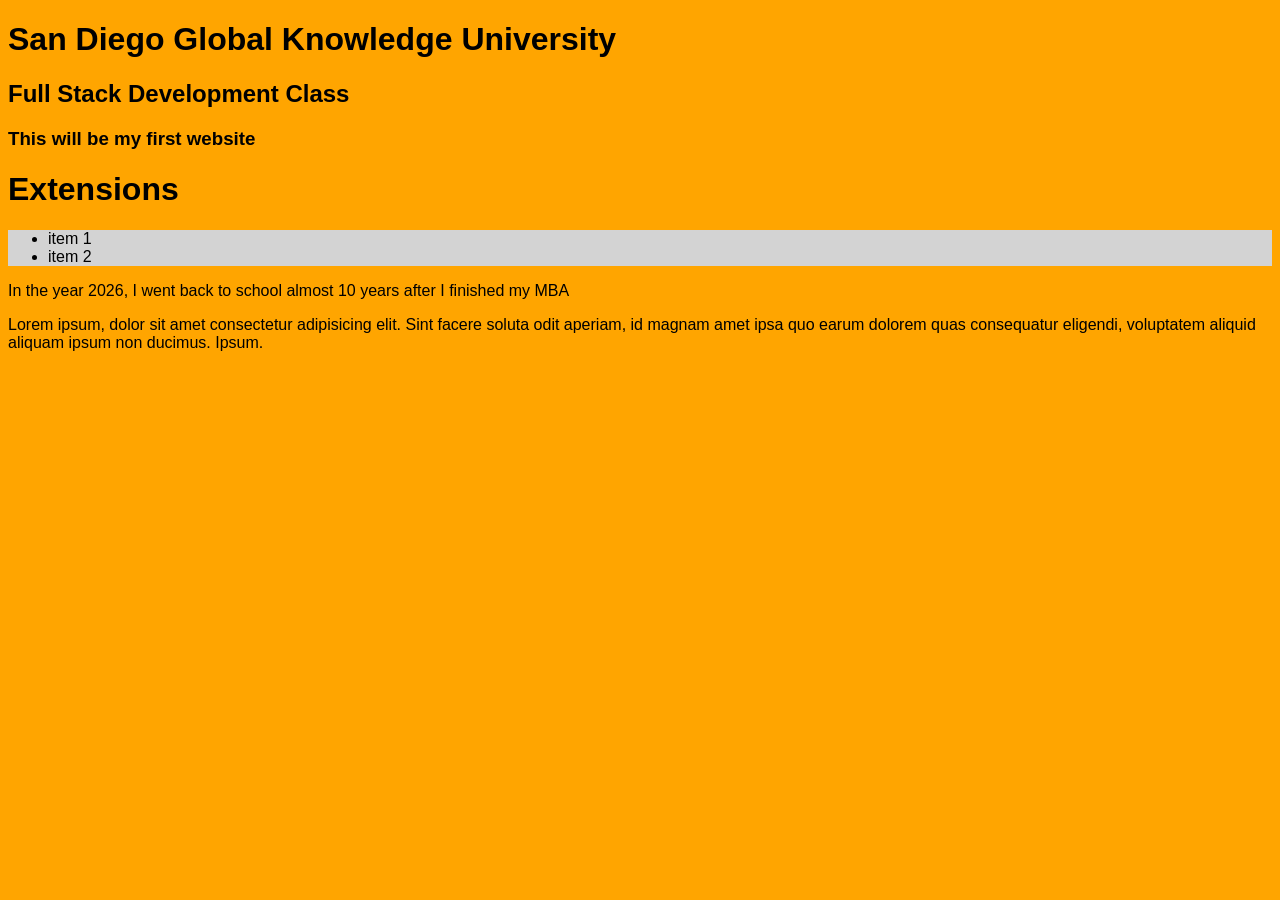
<file: index.html>
<!DOCTYPE html>
<html lang="en">
<head>
    <meta charset="UTF-8">
    <meta name="viewport" content="width=device-width, initial-scale=1.0">
    <link rel="stylesheet" href="mystyle.css">
    <title>Index</title>
</head>
<body>
    <h1>San Diego Global Knowledge University</h1>
    <h2> Full Stack Development Class</h2>
    <h3> This will be my first website</h3>
    <h1>Extensions </h1>
    <ul>
        <li>item 1</li>
        <li>item 2</li>
    </ul>
    <p>In the year 2026, I went back to school almost 10 years after I finished my MBA</p>
    <p>Lorem ipsum, dolor sit amet consectetur adipisicing elit. Sint facere soluta odit aperiam, id magnam amet ipsa quo earum dolorem quas consequatur eligendi, voluptatem aliquid aliquam ipsum non ducimus. Ipsum.</p>
</body>
</html>
</file>
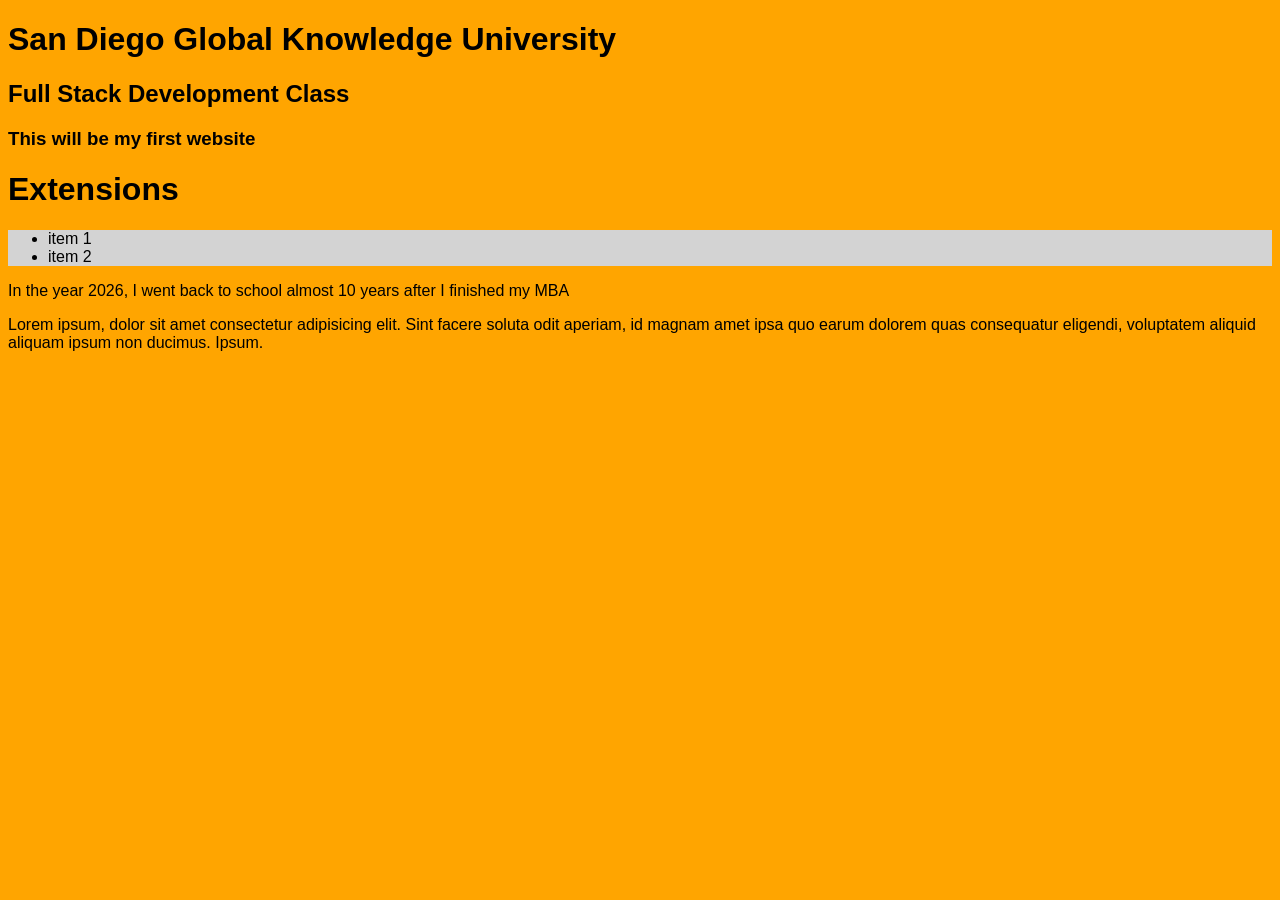
<file: myBlog/index.html>
<!DOCTYPE html>
<html lang="en">
<head>
    <meta charset="UTF-8">
    <meta name="viewport" content="width=device-width, initial-scale=1.0">
    <link rel="stylesheet" href="mystyle.css">
    <title>My Blog SDGKU</title>
</head>
<body>
    <h1>San Diego Global Knowledge University</h1>
    <h2> Full Stack Development Class</h2>
    <h3> This will be my first website</h3>
    <h1>Extensions </h1>
    <ul>
        <li>item 1</li>
        <li>item 2</li>
    </ul>
    <p>In the year 2026, I went back to school almost 10 years after I finished my MBA</p>
    <p>Lorem ipsum, dolor sit amet consectetur adipisicing elit. Sint facere soluta odit aperiam, id magnam amet ipsa quo earum dolorem quas consequatur eligendi, voluptatem aliquid aliquam ipsum non ducimus. Ipsum.</p>
</body>
</html>
</file>
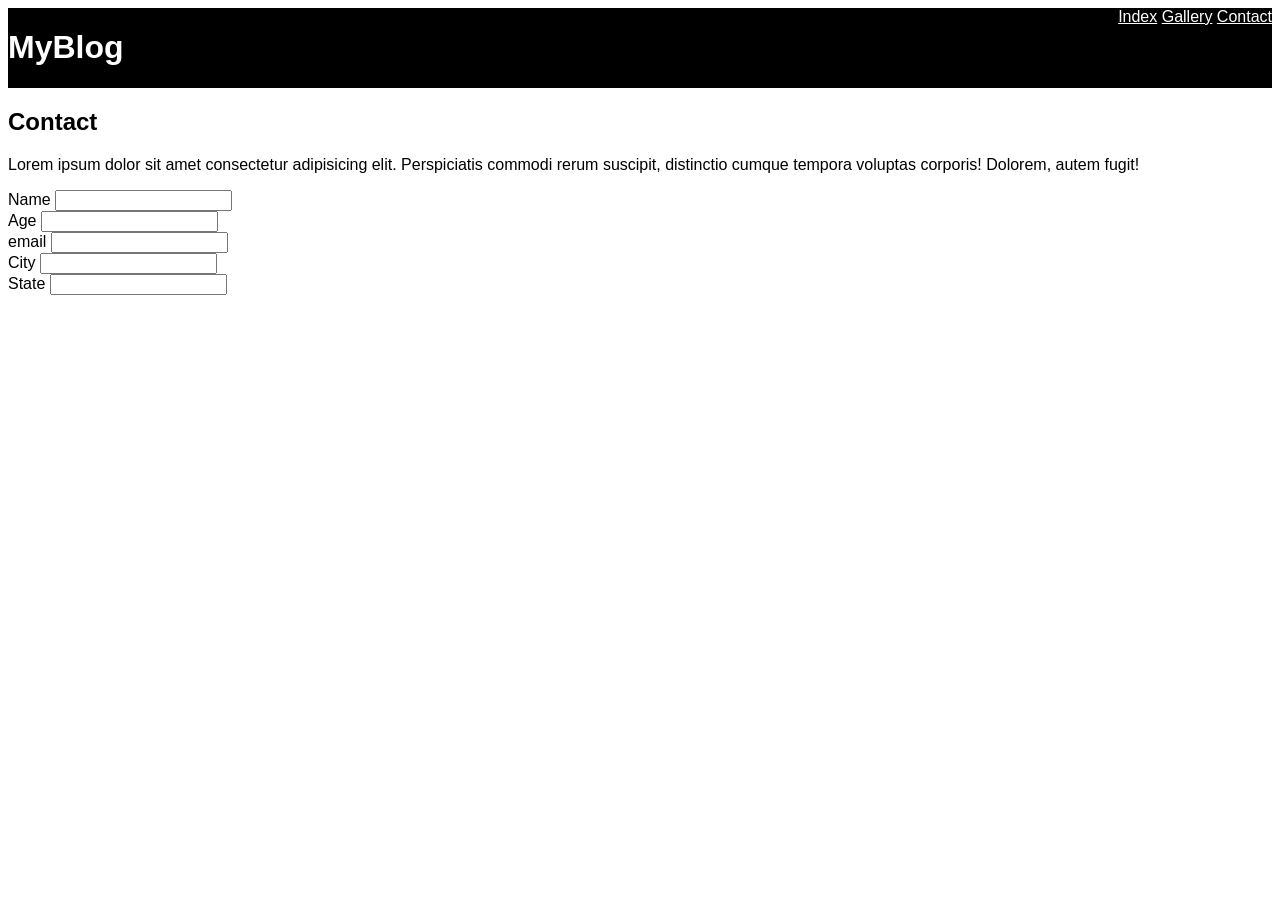
<file: contact.html>
<!DOCTYPE html>
<html lang="en">
<head>
    <meta charset="UTF-8">
    <meta name="viewport" content="width=device-width, initial-scale=1.0">
    <link rel="stylesheet" href="home.css">
    <title>Contact</title>
</head>
<body>
    <header class="nav-flex">
        <h1>MyBlog</h1>
        <nav>
            <a href="index.html">Index</a>
            <a href="gallery.html">Gallery</a>
            <a href="contact.html">Contact</a>
        </nav>
    </header>
    <main>
        
        <h2>Contact</h2>
        <p>Lorem ipsum dolor sit amet consectetur adipisicing elit. Perspiciatis commodi rerum suscipit, distinctio cumque tempora voluptas corporis! Dolorem, autem fugit!</p>
        <form>
            <div>
            <label>Name</label>
            <input type="text">
            </div>

            <div>
            <label>Age</label>
            <input type="number">
            </div>

            <div>
            <label>email</label>
            <input type="email">
            </div>

            <div>
            <label>City</label>
            <input type="text">
            </div>

            <div>
            <label>State</label>
            <input type="text">
            </div>
        </form>
    
    </main>

</body>
</html>
</file>
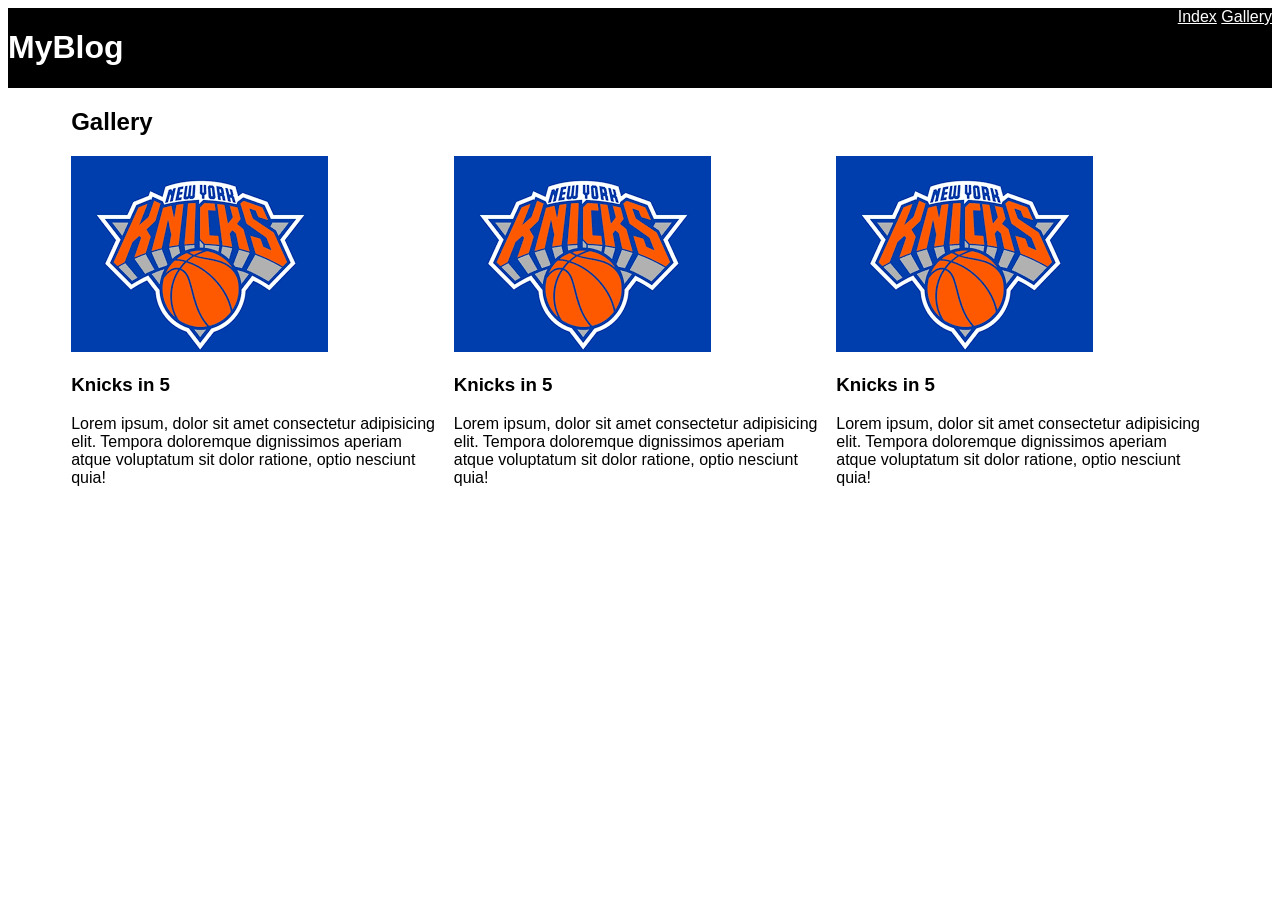
<file: Gallery.html>
<!DOCTYPE html>
<html lang="en">
<head>
    <meta charset="UTF-8">
    <meta name="viewport" content="width=device-width, initial-scale=1.0">
    <link rel="stylesheet" href="home.css">
    <title>Gallery</title>
</head>
<body>
    <header class="nav-flex">
        <h1>MyBlog</h1>
        <nav>
            <a href="home.html">Index</a>
            <a href="gallery.html">Gallery</a>
        </nav>
    </header>
    <main class="container">
        <h2>Gallery</h2>

        <section class="container-blog">
            <div>
                <img src="img.jpg" alt="">
                <h3>Knicks in 5</h3>
                <p>Lorem ipsum, dolor sit amet consectetur adipisicing elit. Tempora doloremque dignissimos aperiam atque voluptatum sit dolor ratione, optio nesciunt quia!</p>
            </div>

            <div>
                <img src="img.jpg" alt="">
                <h3>Knicks in 5</h3>
                <p>Lorem ipsum, dolor sit amet consectetur adipisicing elit. Tempora doloremque dignissimos aperiam atque voluptatum sit dolor ratione, optio nesciunt quia!</p>
            </div>

            <div>
                <img src="img.jpg" alt="">
                <h3>Knicks in 5</h3>
                <p>Lorem ipsum, dolor sit amet consectetur adipisicing elit. Tempora doloremque dignissimos aperiam atque voluptatum sit dolor ratione, optio nesciunt quia!</p>
            </div>

        </section>

    </main>
</body>
</html>
</file>
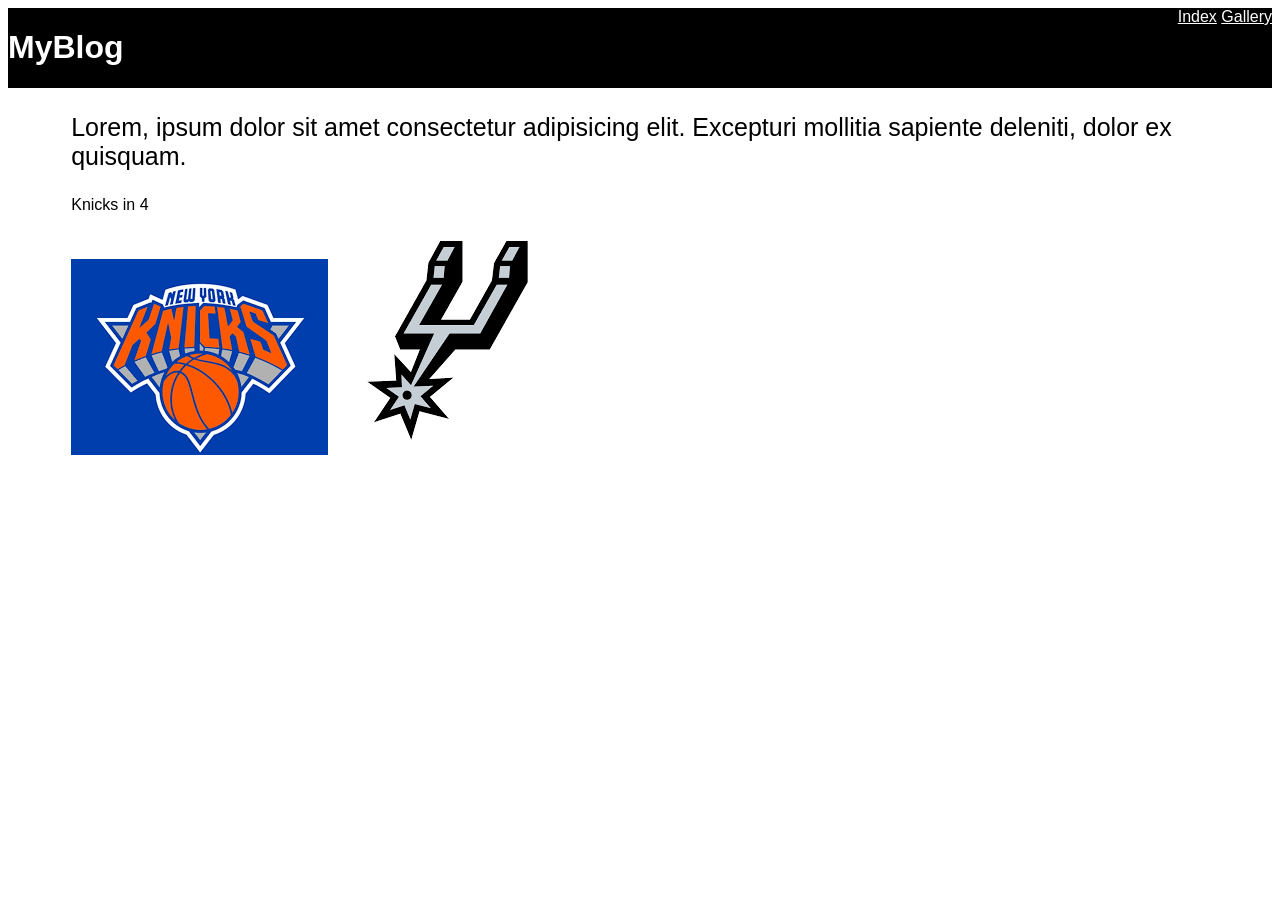
<file: home.html>
<!DOCTYPE html>
<html lang="en">
<head>
    <meta charset="UTF-8">
    <meta name="viewport" content="width=device-width, initial-scale=1.0">
    <link rel="stylesheet" href="home.css">
    <title>New York</title>
</head>
<body>
    <header class="nav-flex">
        <h1>MyBlog</h1>
        <nav>
            <a href="index.html">Index</a>
            <a href="gallery.html">Gallery</a>
        </nav>
    </header>

    <main class="container">
        <p class="large-text">Lorem, ipsum dolor sit amet consectetur adipisicing elit. Excepturi mollitia sapiente deleniti, dolor ex quisquam.</p>
        <p>Knicks in 4</p>
        <img src="img.jpg" alt="New York">
        <img src="img2.jpg" alt="San Antonio">
    </main>
</body>
</html>
</file>
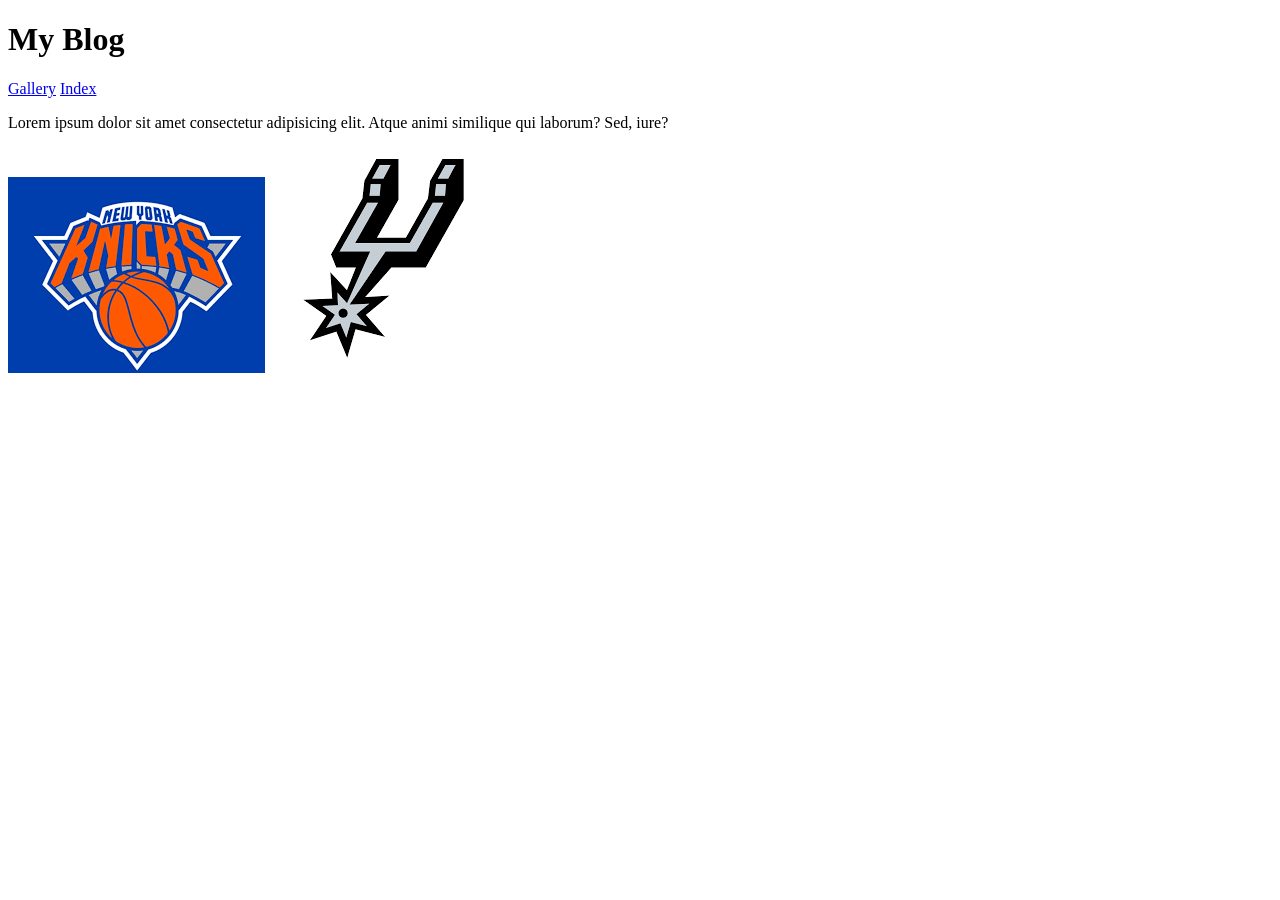
<file: myBlog/home.html>
<!DOCTYPE html>
<html lang="en">
<head>
    <meta charset="UTF-8">
    <meta name="viewport" content="width=device-width, initial-scale=1.0">
    <title>Document</title>
</head>
<body>
    <header>
        <h1>My Blog</h1>
        <nav>
               <a href="#">Gallery</a>
               <a href="index.html">Index</a>
        </nav>
    </header>
    <main>
        <p>Lorem ipsum dolor sit amet consectetur adipisicing elit. Atque animi similique qui laborum? Sed, iure?</p>
        <img src="img.jpg" alt="">
        <img src="img2.jpg" alt="">
    </main>
</body>
</html>
</file>
<file: mystyle.css>
body{
    font-family:Arial;
    background-color: orange;
}
ul{

    background-color: lightgray;
}
</file>
<file: myBlog/mystyle.css>
body{
    font-family:Arial;
    background-color: orange;
}
ul{

    background-color: lightgray;
}
</file>
<file: home.css>
/*tag selector*/
body{
    font-family: arial;
}
header{
    background-color: black;
    color:white;
}
a{
    color:white;
}
img{
    max-width: 100%;
}
/* class selector . */
.large-text{
    font-size: 25px;
}

/*header*/
.nav-flex{
    display: flex;
    justify-content: space-between;
}

.container{
    width: 90%;
    margin-left: auto;
    margin-right: auto;
}

.container-blog{
    display: flex;
    gap:10px;
    
}
</file>
